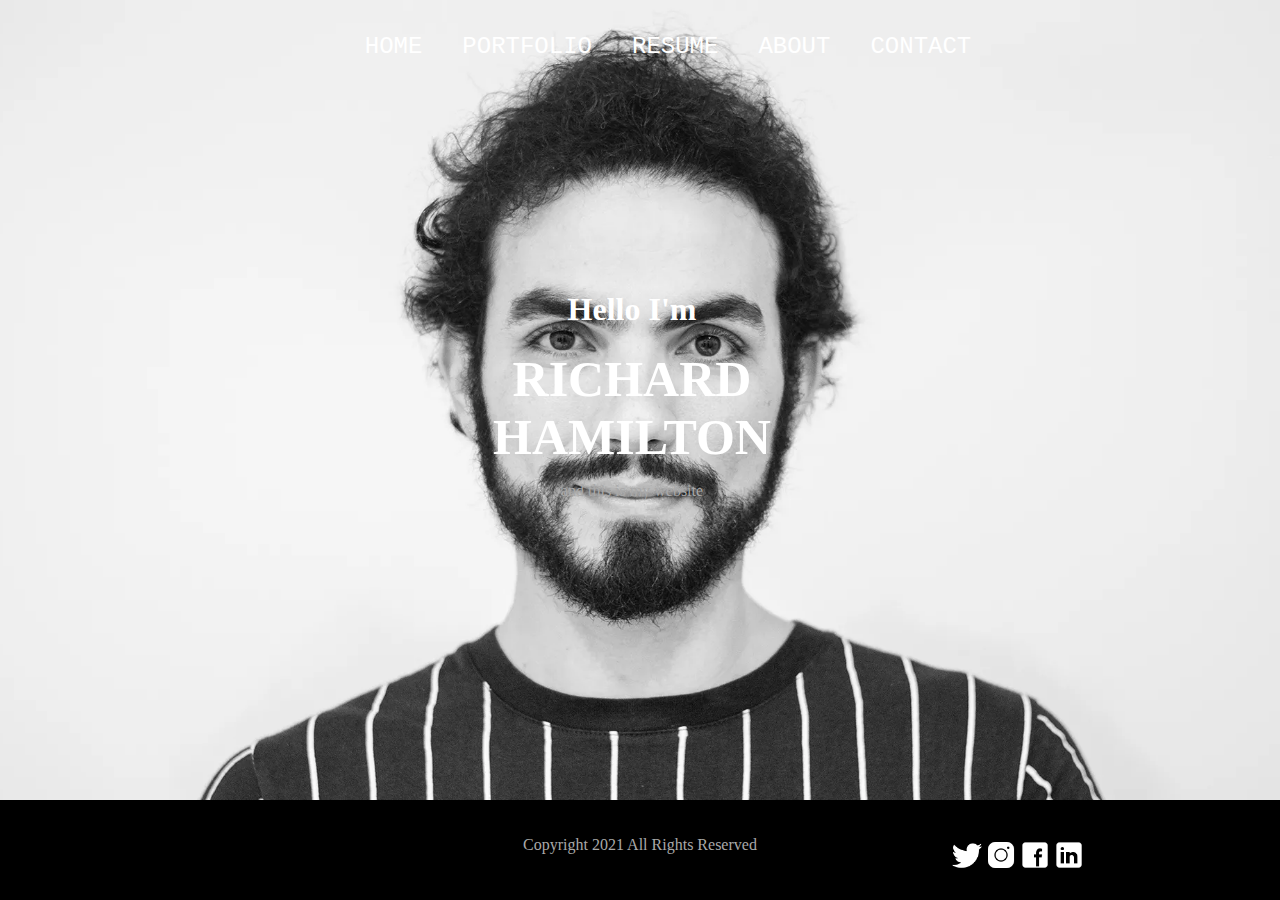
<file: index.html>
<!DOCTYPE html>
<html lang="en">
<head>
    <meta charset="UTF-8">
    <meta http-equiv="X-UA-Compatible" content="IE=edge">
    <meta name="viewport" content="width=device-width, initial-scale=1.0">

    <link rel="stylesheet" href="style.css">
    <link rel="stylesheet" href="resume.html">
    <title>Document</title>
</head>
<body style=" background-image: url(mainguy.webp)">
    <nav class= "navbar1">
       <ul class="list1">
            <li><a href="index.html" style=" cursor: pointer;">Home</a></li>
            <li><a href="./portfolio.html" style=" cursor: pointer;">Portfolio</a></li>
            <li><a href="resume.html" style=" cursor: pointer;">Resume</a></li>
            <li><a href="./about.html" style=" cursor: pointer;">About</a></li>
            <li><a href="./contact.html" style=" cursor: pointer;">Contact</a></li>
        </ul>
    </nav>
    <div class="mainsection">
        <div class="text">
         <h1>Hello I'm</h1>
         <strong class="name">Richard Hamilton</strong>
         <p class="headerp">and this is my website</p>
       </div>

    </div>
    <footer style="background-color: black;">
        <p class="footerp">Copyright    2021 All Rights Reserved</p>
        <nav class="navbar2">
            <a href="https://twitter.com/"><img src="white twitter.png" style=" height: 30px;"></a>
            <a href="https://instagram.com/"><img src="white insta.png" style=" height: 30px;"></a>
            <a href="https://www.facebook.com/"><img src="white facebook.png" style=" height: 30px;"></a>
            <a href="https://linkedin.com/"><img src="white linkedin.png" style=" height: 30px;"></a>
        </nav>
    </footer>   

</body>
</html>
</file>
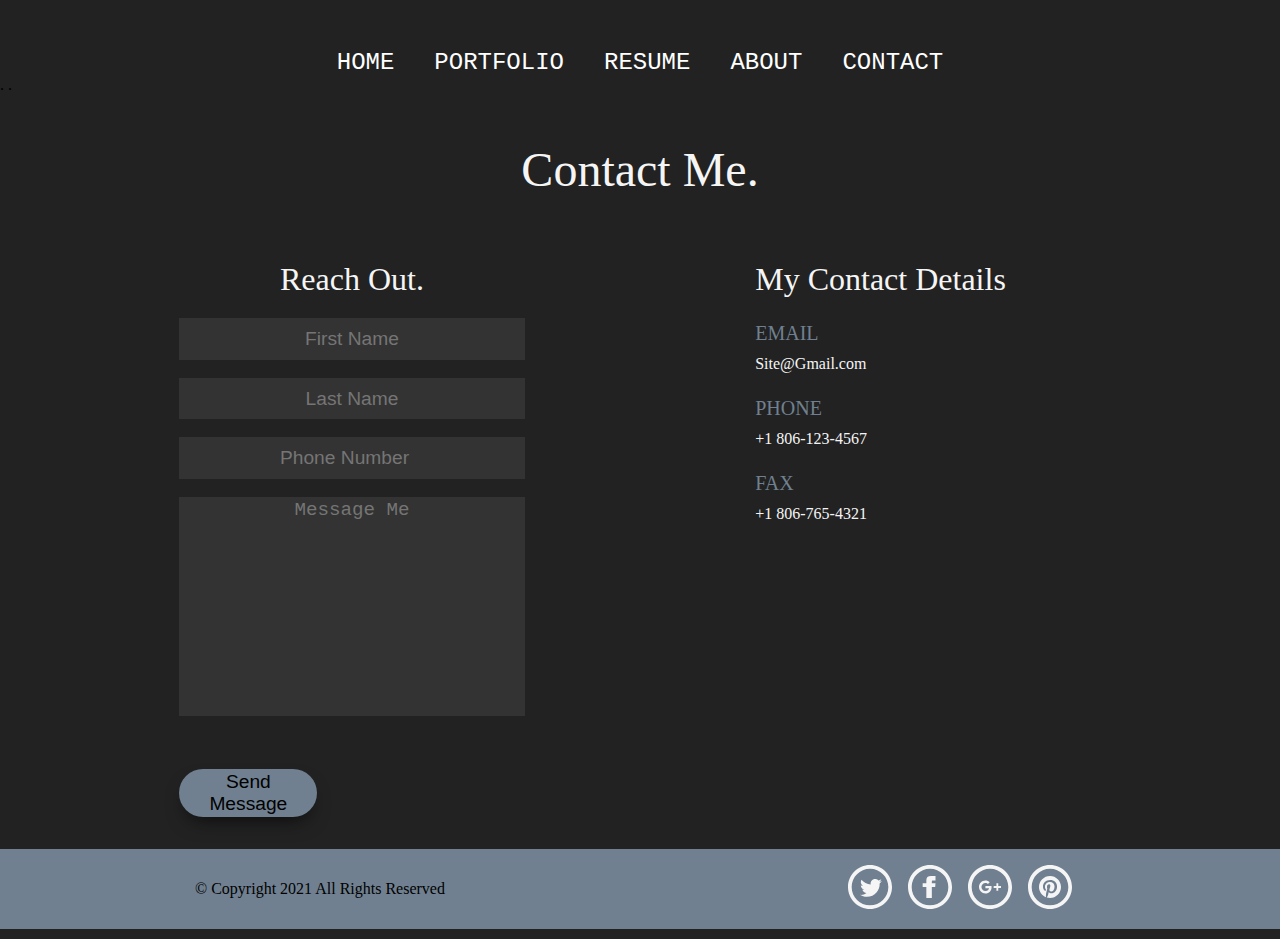
<file: contact.html>
<!DOCTYPE html>
<html lang="en">
<head>
    <meta charset="UTF-8">
    <meta http-equiv="X-UA-Compatible" content="IE=edge">
    <meta name="viewport" content="width=device-width, initial-scale=1.0">
    <link rel="stylesheet" href="contact.css">
    <title>Document</title>
</head>
<body>
    <div class="container">
        <nav class= "navbar1">
            <ul class="list1">
                 <li><a href="./index.html" style=" cursor: pointer;">Home</a></li>
                 <li><a href="./portfolio.html" style=" cursor: pointer;">Portfolio</a></li>
                 <li><a href="./resume.html" style=" cursor: pointer;">Resume</a></li>
                 <li><a href="./about.html" style=" cursor: pointer;">About</a></li>
                 <li><a href="./contact.html" style=" cursor: pointer;">Contact</a></li>
             </ul>
            </nav>
            . 
            .
            <nav class="mobile__menu">
                <button class="menu__toggle">
                    <span class="hamburger"></span>
                </button>
                <ul class="nav__list">
                    <li class="nav__item"><a href="./index.html" class="nav__link">HOME</a></li>

                    <li class="nav__item"><a href="./portfolio.html" class="nav__link">PORTFOLIO</a></li>

                    <li class="nav__item"><a href="./resume.html" class="nav__link">RESUME</a></li>

                    <li class="nav__item"><a href="./about.html" class="nav__link">ABOUT</a></li>

                    <li class="nav__item"><a href="./contact.html" class="nav__link">CONTACT</a></li>
                </ul>
            </nav>

            <h1 class="page-title">Contact Me.</h1>
        <div class="lower-container">
        <section class="send-message">
            <h3 class="message-title">Reach Out.</h3>
            <input type="text" id="fname" name="fname" placeholder="First Name">
            <br>
            <input type="text" id="lname" name="lname" placeholder="Last Name">
            <br>
            <input type="number" id="phone" name="phone" placeholder="Phone Number">
            <br>
            <textarea name="message-me" id="message-me" cols="30" rows="10"  placeholder="Message Me" maxlength="500"></textarea>
            <br>
            <button type="send" class="send-butt">Send Message</button>
        </section>
        <section class="my-info" >
            <h3 class="my-info-title">My Contact Details</h3>
            <div class="info-box">
                <li class="info-title">EMAIL</li>
                <li class="contact-info">Site@Gmail.com</li>
            </div>
            <div class="info-box">
                <li class="info-title">PHONE</li>
                <li class="contact-info">+1 806-123-4567</li>
            </div>
            <div class="info-box">
                <li class="info-title">FAX</li>
                <li class="contact-info">+1 806-765-4321</li>
            </div>
        </section>
    </div>

    <div class="footer">
        <p class="footer-p">© Copyright 2021 All Rights Reserved</p>
        <ul class="social-icons">
            <li>
                <a href="https://twitter.com/fwtemplates"><svg xmlns="http://www.w3.org/2000/svg" width="44" height="44" viewBox="0 0 24 24"><path class="soc-img" d="M12 2c5.514 0 10 4.486 10 10s-4.486 10-10 10-10-4.486-10-10 4.486-10 10-10zm0-2c-6.627 0-12 5.373-12 12s5.373 12 12 12 12-5.373 12-12-5.373-12-12-12zm6.5 8.778c-.441.196-.916.328-1.414.388.509-.305.898-.787 1.083-1.362-.476.282-1.003.487-1.564.597-.448-.479-1.089-.778-1.796-.778-1.59 0-2.758 1.483-2.399 3.023-2.045-.103-3.86-1.083-5.074-2.572-.645 1.106-.334 2.554.762 3.287-.403-.013-.782-.124-1.114-.308-.027 1.14.791 2.207 1.975 2.445-.346.094-.726.116-1.112.042.313.978 1.224 1.689 2.3 1.709-1.037.812-2.34 1.175-3.647 1.021 1.09.699 2.383 1.106 3.773 1.106 4.572 0 7.154-3.861 6.998-7.324.482-.346.899-.78 1.229-1.274z"/></svg></a>
            </li>
            <li>
                <a href="https://www.facebook.com/freewebsitetemplates"><svg xmlns="http://www.w3.org/2000/svg" width="44" height="44" viewBox="0 0 24 24"><path class="soc-img" d="M12 2c5.514 0 10 4.486 10 10s-4.486 10-10 10-10-4.486-10-10 4.486-10 10-10zm0-2c-6.627 0-12 5.373-12 12s5.373 12 12 12 12-5.373 12-12-5.373-12-12-12zm-2 10h-2v2h2v6h3v-6h1.82l.18-2h-2v-.833c0-.478.096-.667.558-.667h1.442v-2.5h-2.404c-1.798 0-2.596.792-2.596 2.308v1.692z"/></svg></a>
            </li>
            <li>
                <a href="https://plus.google.com/118363260425872001433"><svg xmlns="http://www.w3.org/2000/svg" width="44" height="44" viewBox="0 0 24 24"><path id="gplus" class="soc-img" d="M12 2c5.514 0 10 4.486 10 10s-4.486 10-10 10-10-4.486-10-10 4.486-10 10-10zm0-2c-6.627 0-12 5.373-12 12s5.373 12 12 12 12-5.373 12-12-5.373-12-12-12zm-2.5 11.5v1.2h1.985c-.08.514-.601 1.51-1.985 1.51-1.194 0-2.17-.99-2.17-2.21s.976-2.21 2.17-2.21c.681 0 1.135.29 1.396.541l.949-.916c-.61-.57-1.401-.915-2.345-.915-1.936 0-3.5 1.565-3.5 3.5s1.564 3.5 3.5 3.5c2.02 0 3.359-1.419 3.359-3.419 0-.23-.024-.405-.055-.58h-3.304zm0 0 8.5 1h-1.5v1.5h-1v-1.5h-1.5v-1h1.5v-1.5h1v1.5h1.5v1z"/></svg></a>
            </li>
            <li>
                <a href="https://www.pinterest.com/fwtemplates/_saved/"><svg xmlns="http://www.w3.org/2000/svg" width="44" height="44" viewBox="0 0 24 24"><path id="pinterest" class="soc-img" d="M12 2c5.514 0 10 4.486 10 10s-4.486 10-10 10-10-4.486-10-10 4.486-10 10-10zm0-2c-6.627 0-12 5.373-12 12s5.373 12 12 12 12-5.373 12-12-5.373-12-12-12zm0 6c-3.313 0-6 2.686-6 6 0 2.542 1.581 4.712 3.812 5.587-.052-.475-.1-1.203.022-1.721.108-.468.703-2.982.703-2.982s-.181-.359-.181-.891c0-.834.485-1.457 1.087-1.457.512 0 .759.385.759.845 0 .516-.328 1.285-.497 1.998-.142.598.3 1.084.889 1.084 1.066 0 1.887-1.124 1.887-2.747 0-1.437-1.032-2.441-2.507-2.441-1.707 0-2.709 1.28-2.709 2.604 0 .516.199 1.068.446 1.368.049.06.056.112.041.173l-.165.68c-.027.11-.088.134-.201.081-.75-.349-1.219-1.444-1.219-2.325 0-1.893 1.375-3.63 3.964-3.63 2.082 0 3.7 1.482 3.7 3.465 0 2.068-1.304 3.732-3.114 3.732-.608 0-1.179-.315-1.375-.689l-.374 1.426c-.135.521-.501 1.175-.746 1.573.562.173 1.16.267 1.778.267 3.313 0 6-2.687 6-6 0-3.314-2.687-6-6-6z"/></svg></a>
            </li>
        </ul>
</div>
    </div>
</body>
<script src="contact.js"></script>
</html>
</file>
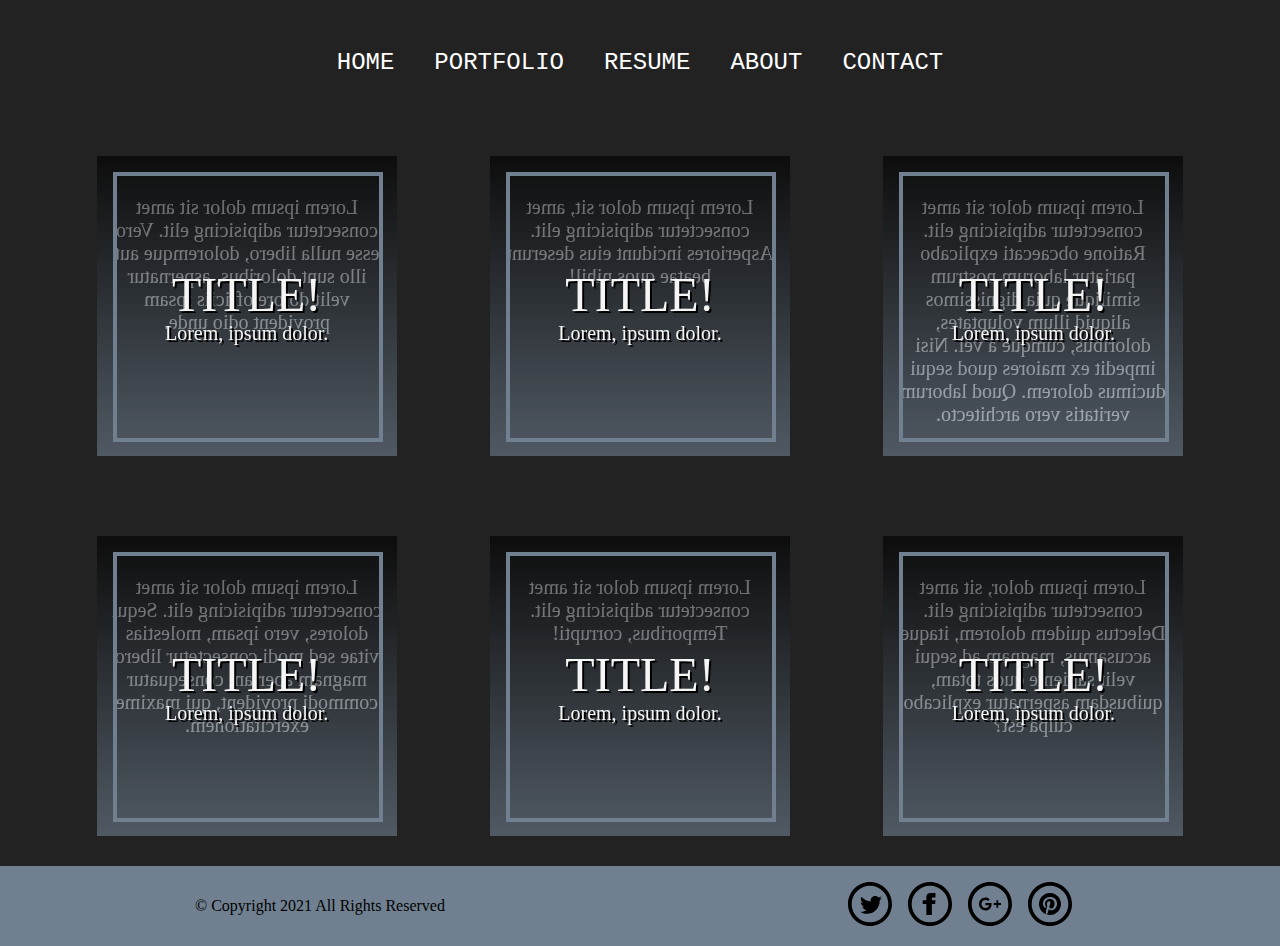
<file: portfolio.html>
<!DOCTYPE html>
<html lang="en">

<head>
    <meta charset="UTF-8">
    <meta http-equiv="X-UA-Compatible" content="IE=edge">
    <meta name="viewport" content="width=device-width, initial-scale=1.0">
    <link rel="stylesheet" href="portfolio.css">
    <title>Document</title>
</head>

<body>
    <div class="container">
        <nav class="navbar1">
            <ul class="list1">
                <li><a href="./index.html" style=" cursor: pointer;">Home</a></li>
                <li><a href="./portfolio.html" style=" cursor: pointer;">Portfolio</a></li>
                <li><a href="./resume.html" style=" cursor: pointer;">Resume</a></li>
                <li><a href="./about.html" style=" cursor: pointer;">About</a></li>
                <li><a href="./contact.html" style=" cursor: pointer;">Contact</a></li>
            </ul>
        </nav>
        <nav class="mobile__menu">
            <button class="menu__toggle">
                <span class="hamburger"></span>
            </button>
            <ul class="nav__list">
                <li class="nav__item"><a href="./index.html" class="nav__link">HOME</a></li>

                <li class="nav__item"><a href="./portfolio.html" class="nav__link">PORTFOLIO</a></li>

                <li class="nav__item"><a href="./resume.html" class="nav__link">RESUME</a></li>

                <li class="nav__item"><a href="./about.html" class="nav__link">ABOUT</a></li>

                <li class="nav__item"><a href="./contact.html" class="nav__link">CONTACT</a></li>
            </ul>
        </nav>
        <main class="main-content">
            <div class="gal-container">
                <div class="card card1">
                    <div class="card-content">
                        <div class="card-front" id="card1-front">
                            <h3 class="card-title" id="card1-title">
                                TITLE!
                            </h3>
                            <p class="card-subtitle" id="card1-subtitle">
                                Lorem, ipsum dolor.
                            </p>
                        </div>
                        <div class="card-back" id="card1-back">
                            <p class="card-body" id="card1-body">
                                Lorem ipsum dolor sit amet consectetur adipisicing elit. Vero esse nulla libero,
                                doloremque aut illo sunt doloribus, aspernatur velit dolore officiis ipsam provident
                                odio unde.
                            </p>
                        </div>
                    </div>
                </div>


                <div class="card card2">
                    <div class="card-content">
                        <div class="card-front" id="card2-front">
                            <h3 class="card-title" id="card2-title">
                                TITLE!
                            </h3>
                            <p class="card-subtitle" id="card2-subtitle">
                                Lorem, ipsum dolor.
                            </p>
                        </div>
                        <div class="card-back" id="card2-back">
                            <p class="card-body" id="card2-body">
                                Lorem ipsum dolor sit, amet consectetur adipisicing elit. Asperiores incidunt eius
                                deserunt beatae quos nihil!
                            </p>
                        </div>
                    </div>
                </div>


                <div class="card card3">
                    <div class="card-content">
                        <div class="card-front" id="card3-front">
                            <h3 class="card-title" id="card3-title">
                                TITLE!
                            </h3>
                            <p class="card-subtitle" id="card3-subtitle">
                                Lorem, ipsum dolor.
                            </p>
                        </div>
                        <div class="card-back" id="card3-back">
                            <p class="card-body" id="card3-body">
                                Lorem ipsum dolor sit amet consectetur adipisicing elit. Ratione obcaecati explicabo
                                pariatur laborum nostrum similique quia dignissimos aliquid illum voluptates, doloribus,
                                cumque a vel. Nisi impedit ex maiores quod sequi ducimus dolorem. Quod laborum veritatis
                                vero architecto.
                            </p>
                        </div>
                    </div>
                </div>


                <div class="card card4">
                    <div class="card-content">
                        <div class="card-front" id="card4-front">
                            <h3 class="card-title" id="card4-title">
                                TITLE!
                            </h3>
                            <p class="card-subtitle" id="card4-subtitle">
                                Lorem, ipsum dolor.
                            </p>
                        </div>
                        <div class="card-back" id="card4-back">
                            <p class="card-body" id="card4-body">
                                Lorem ipsum dolor sit amet consectetur adipisicing elit. Sequi dolores, vero ipsam,
                                molestias vitae sed modi consectetur libero magnam aperiam consequatur commodi
                                provident, qui maxime exercitationem.
                            </p>
                        </div>
                    </div>
                </div>


                <div class="card card5">
                    <div class="card-content">
                        <div class="card-front" id="card5-front">
                            <h3 class="card-title" id="card5-title">
                                TITLE!
                            </h3>
                            <p class="card-subtitle" id="card5-subtitle">
                                Lorem, ipsum dolor.
                            </p>
                        </div>
                        <div class="card-back" id="card5-back">
                            <p class="card-body" id="card5-body">
                                Lorem ipsum dolor sit amet consectetur adipisicing elit. Temporibus, corrupti!
                            </p>
                        </div>
                    </div>
                </div>


                <div class="card card6">
                    <div class="card-content">
                        <div class="card-front" id="card6-front">
                            <h3 class="card-title" id="card6-title">
                                TITLE!
                            </h3>
                            <p class="card-subtitle" id="card6-subtitle">
                                Lorem, ipsum dolor.
                            </p>
                        </div>
                        <div class="card-back" id="card6-back">
                            <p class="card-body" id="card6-body">
                                Lorem ipsum dolor, sit amet consectetur adipisicing elit. Delectus quidem dolorem,
                                itaque accusamus, magnam ad sequi velit sapiente quos totam, quibusdam aspernatur
                                explicabo culpa est?
                            </p>
                        </div>
                    </div>
                </div>
        </main>
    </div>
    <div class="footer">
        <p class="footer-p">© Copyright 2021 All Rights Reserved</p>
        <ul class="social-icons">
            <li>
                <a href="https://twitter.com/fwtemplates"><svg xmlns="http://www.w3.org/2000/svg" width="44" height="44"
                        viewBox="0 0 24 24">
                        <path class="soc-img"
                            d="M12 2c5.514 0 10 4.486 10 10s-4.486 10-10 10-10-4.486-10-10 4.486-10 10-10zm0-2c-6.627 0-12 5.373-12 12s5.373 12 12 12 12-5.373 12-12-5.373-12-12-12zm6.5 8.778c-.441.196-.916.328-1.414.388.509-.305.898-.787 1.083-1.362-.476.282-1.003.487-1.564.597-.448-.479-1.089-.778-1.796-.778-1.59 0-2.758 1.483-2.399 3.023-2.045-.103-3.86-1.083-5.074-2.572-.645 1.106-.334 2.554.762 3.287-.403-.013-.782-.124-1.114-.308-.027 1.14.791 2.207 1.975 2.445-.346.094-.726.116-1.112.042.313.978 1.224 1.689 2.3 1.709-1.037.812-2.34 1.175-3.647 1.021 1.09.699 2.383 1.106 3.773 1.106 4.572 0 7.154-3.861 6.998-7.324.482-.346.899-.78 1.229-1.274z" />
                    </svg></a>
            </li>
            <li>
                <a href="https://www.facebook.com/freewebsitetemplates"><svg xmlns="http://www.w3.org/2000/svg"
                        width="44" height="44" viewBox="0 0 24 24">
                        <path class="soc-img"
                            d="M12 2c5.514 0 10 4.486 10 10s-4.486 10-10 10-10-4.486-10-10 4.486-10 10-10zm0-2c-6.627 0-12 5.373-12 12s5.373 12 12 12 12-5.373 12-12-5.373-12-12-12zm-2 10h-2v2h2v6h3v-6h1.82l.18-2h-2v-.833c0-.478.096-.667.558-.667h1.442v-2.5h-2.404c-1.798 0-2.596.792-2.596 2.308v1.692z" />
                    </svg></a>
            </li>
            <li>
                <a href="https://plus.google.com/118363260425872001433"><svg xmlns="http://www.w3.org/2000/svg"
                        width="44" height="44" viewBox="0 0 24 24">
                        <path id="gplus" class="soc-img"
                            d="M12 2c5.514 0 10 4.486 10 10s-4.486 10-10 10-10-4.486-10-10 4.486-10 10-10zm0-2c-6.627 0-12 5.373-12 12s5.373 12 12 12 12-5.373 12-12-5.373-12-12-12zm-2.5 11.5v1.2h1.985c-.08.514-.601 1.51-1.985 1.51-1.194 0-2.17-.99-2.17-2.21s.976-2.21 2.17-2.21c.681 0 1.135.29 1.396.541l.949-.916c-.61-.57-1.401-.915-2.345-.915-1.936 0-3.5 1.565-3.5 3.5s1.564 3.5 3.5 3.5c2.02 0 3.359-1.419 3.359-3.419 0-.23-.024-.405-.055-.58h-3.304zm0 0 8.5 1h-1.5v1.5h-1v-1.5h-1.5v-1h1.5v-1.5h1v1.5h1.5v1z" />
                    </svg></a>
            </li>
            <li>
                <a href="https://www.pinterest.com/fwtemplates/_saved/"><svg xmlns="http://www.w3.org/2000/svg"
                        width="44" height="44" viewBox="0 0 24 24">
                        <path id="pinterest" class="soc-img"
                            d="M12 2c5.514 0 10 4.486 10 10s-4.486 10-10 10-10-4.486-10-10 4.486-10 10-10zm0-2c-6.627 0-12 5.373-12 12s5.373 12 12 12 12-5.373 12-12-5.373-12-12-12zm0 6c-3.313 0-6 2.686-6 6 0 2.542 1.581 4.712 3.812 5.587-.052-.475-.1-1.203.022-1.721.108-.468.703-2.982.703-2.982s-.181-.359-.181-.891c0-.834.485-1.457 1.087-1.457.512 0 .759.385.759.845 0 .516-.328 1.285-.497 1.998-.142.598.3 1.084.889 1.084 1.066 0 1.887-1.124 1.887-2.747 0-1.437-1.032-2.441-2.507-2.441-1.707 0-2.709 1.28-2.709 2.604 0 .516.199 1.068.446 1.368.049.06.056.112.041.173l-.165.68c-.027.11-.088.134-.201.081-.75-.349-1.219-1.444-1.219-2.325 0-1.893 1.375-3.63 3.964-3.63 2.082 0 3.7 1.482 3.7 3.465 0 2.068-1.304 3.732-3.114 3.732-.608 0-1.179-.315-1.375-.689l-.374 1.426c-.135.521-.501 1.175-.746 1.573.562.173 1.16.267 1.778.267 3.313 0 6-2.687 6-6 0-3.314-2.687-6-6-6z" />
                    </svg></a>
            </li>
        </ul>
    </div>
    </div>
</body>
<script src="portfolio.js"></script>
</html>
</file>
<file: style.css>
body{
    background-size: cover;
    background-repeat: no-repeat;
    background-attachment: fixed;
    background-position: center center;
    width: 100%;
}
.navbar1{
    display: flex;
    background: transparent;
    align-items: center;
    justify-content: center;

}
.list1{
    display: flex;
    flex-direction: row;
    gap: 40px;
    font-size: x-large;
    list-style: none;
    
}
a{
    text-decoration: none;
    color: White;
    text-transform: uppercase;
    font-family: 'Courier New', Courier, monospace;
    cursor: pointer;
}
a:hover{
    color: green;
}
.mainsection{
    width: 100%;
    text align: center;
    height: 700px;
}
.text{
  text-align: center;
  position: absolute;
  top: 30%;
  right: 35%;
  height: 200px;
  width: 400px;
}
h1{
    font-weight: 200px;
    color: white;
}
.name{
    font-size: 50px;
    text-transform: uppercase;
    color: white;
}
p{
   color: darkgray;
}
.footerp{
    position: relative;
    top: 20%;
    
}
footer{
    position: static;
    text-align: center;
    position: fixed;
    bottom:0;
    left: 0;
    width: 100%;
    height: 100px;


}
.navbar2{
    position: absolute;
    bottom: 25%;
    right: 15%;
    align-items: center;
    width: 140px;
    
    
}
@media (max-width: 790px){
    body{
        background-size: cover;
        background-repeat: no-repeat;
        background-attachment: fixed;
        background-position: center center;
        width: 100%;
    }
    .navbar1{
        display: flex;
        background: transparent;
        align-items: center;
        justify-content: center;
    
    }
    .list1{
        display: flex;
        flex-direction: row;
        gap: 40px;
        font-size: x-large;
        list-style: none;
        
    }
    a{
        text-decoration: none;
        color: White;
        text-transform: uppercase;
        font-family: 'Courier New', Courier, monospace;
    }
    a:hover{
        color: green;
    }
    .mainsection{
        width: 100%;
        text align: center;
    }
    .text{
      text-align: center;
      position: absolute;
      top: 30%;
      right: 35%;
      height: 200px;
      width: 400px;
    }
    h1{
        font-weight: 200px;
        color: darkgray;
    }
    .name{
        font-size: 50px;
        text-transform: uppercase;
        color:darkgray;
    }
    p{
       color: darkgray;
    }
    .footerp{
        position: relative;
        top: 20%;
        
    }
    footer{
        text-align: center;
        position: fixed;
        bottom:0;
        left: 0;
        width: 100%;
        height: 100px;
    
    
    }
    .navbar2{
        position: absolute;
        bottom: 25%;
        right: 5%;
        align-items: center;
        width: 140px;
        
        
    }
}
@media (max-width: 580px){
    body{
        background-size: cover;
        background-repeat: no-repeat;
        background-attachment: fixed;
        background-position: center center;
        width: 100%;
    }
    .navbar1{
        display: flex;
        background: transparent;
        align-items: center;
        justify-content: center;
    
    }
    .list1{
        display: flex;
        flex-direction: row;
        gap: 10px;
        font-size: x-large;
        list-style: none;
        
    }
    a{
        text-decoration: none;
        color: White;
        text-transform: uppercase;
        font-family: 'Courier New', Courier, monospace;
    }
    a:hover{
        color: green;
    }
    .mainsection{
        width: 100%;
        text align: center;
    }
    .text{
      text-align: center;
      position: absolute;
      top: 30%;
      right: 35%;
      height: 200px;
      width: 400px;
    }
    h1{
        font-weight: 200px;
        color: darkgray;
    }
    .name{
        font-size: 50px;
        text-transform: uppercase;
        color:darkgray;
    }
    p{
       color: darkgray;
    }
    .footerp{
        top: 15%;
        right: 20%;
        
    }
    footer{
        position: fixed;
        bottom:0;
        left: 0;
        width: 100%;
        height: 100px;
    
    
    }
    .navbar2{
        position: absolute;
        bottom: 35%;
        right: 10%;
        align-items: center;
        width: 140px;
        
        
    }
}
@media (max-width: 314px){
    body{
        background-size: cover;
        background-repeat: no-repeat;
        background-attachment: fixed;
        background-position: center center;
        width: 100%;
    }
    .navbar1{
        display: flex;
        padding-top: 5px;
        position: absolute;
        right: 10px;
        background: transparent;
        align-items: center;
        justify-content: center;
    
    }
    .list1{
        display: flex;
        flex-direction: row;

        gap: 3px;
        font-size: small;
        list-style: none;
        
    }
    a{
        text-decoration: none;
        color: gray;
        text-transform: uppercase;
        font-family: 'Courier New', Courier, monospace;
    }
    a:hover{
        color: green;
    }
    .mainsection{
        width: 100%;
        text align: center;
    }
    .text{
      text-align: center;
      position: absolute;
      top: 30%;
      right: 4%;
      height: 200px;
      width: 400px;
    }
    h1{
        font-weight: 200px;
        color: darkgray;
    }
    .name{
        font-size: 50px;
        text-transform: uppercase;
        color:darkgray;
    }
    p{
       color: darkgray;
    }
    .footerp{
        top: 4%;
        right:1%
        
    }
    footer{
        position: fixed;
        bottom:0;
        left: 0;
        width: 100%;
        height: 100px;
    
    
    }
    .navbar2{
        position: absolute;
        bottom: 10%;
        right: 30%;
        align-items: center;
        width: 140px;
        
        
    }
}
</file>
<file: contact.css>
html {
    box-sizing: border-box;
    font-size: 16px;
    background-color: #222222;
  }
  
  *, *:before, *:after {
    box-sizing: inherit;
  }
  
  body, h1, h2, h3, h4, h5, h6, p, ol, ul {
    margin: 0;
    padding: 0;
    font-weight: normal;
  }
  
  ol, ul, li {
    list-style: none;
  }
  
  img {
    max-width: 100%;
    height: auto;
  }
  /* ------------------------------------ */
  /* ------------------------------------ */
.container{
    width: 100vw;
    height: 100%;
}

.navbar1{
  display: flex;
  background: transparent;
  align-items: center;
  justify-content: center;
  padding-top: 3em;
  z-index: 9;
  background-color: #222222;
}

.list1{
  display: flex;
  flex-direction: row;
  gap: 40px;
  font-size: x-large;
  list-style: none;
  
}

a{
  text-decoration: none;
  color: White;
  text-transform: uppercase;
  font-family: 'Courier New', Courier, monospace;
}

a:hover{
  color: green;
}

.mobile__menu{
  display: none;
  background: slategray;
  position: absolute;
  right: 0;
  transform: translateX(100%);
  transition: transform 300ms cubic-bezier(.5, 0, .5, 1) 
}

.menu__toggle{
  position: absolute;
  top: 2em;
  left: 0;
  transform: translateX(-100%);
  background: slategray;
  padding: 1em .5em;
  border: 0;
  border-radius: .25em 0 0 .25em;
}

.hamburger{
  display: block;
  position: relative;
}

.hamburger,
.hamburger::before,
.hamburger::after {
  width: 2em;
  height: 3px;
  background: #222222;
  transition: transform 250ms ease-in-out, opacity 200ms linear;
}

.hamburger::before,
.hamburger::after {
  content: "";
  position: absolute;
  left: 0;
}

.hamburger::before{
  bottom: 6px;
}

.hamburger::after{
  top: 6px;
}

.nav-open .mobile__menu {
  transform: translateX(0);
}

.nav-open .hamburger {
  transform: rotate(45deg);
}

.nav-open .hamburger::before {
  opacity: 0;
}

.nav-open .hamburger::after {
  transform: rotate(90deg) translate(-6px);
}

.nav__list {
  list-style: none;
  margin: 0;
  padding: 0;
  display: flex;
  flex-direction: column;
  height: 40vh;
  overflow: hidden;
  padding: 3em 6em;
}

.nav__item {
  margin-bottom: 2em;
}

.nav__link {
  text-decoration: none;
  color: #222222;
  font-size: 1.25em;
  font-weight: bold;
}

.nav__link:hover {
  text-decoration: underline;
  color: whitesmoke;
}

.page-title{
    font-size: 3em;
    color: whitesmoke;
    text-align: center;
    padding-top: 1em;
    margin-bottom: 5%;
}

.lower-container{
    display: flex;
    width: 90%;
    height: auto;
    margin: 0 auto;
    padding-bottom: 2em;
    justify-content: space-around;
}

#fname{
    height: 15%;
    font-size: 1.2em;
    border: none;
    background-color: rgb(51,51,51);
    text-align: center;
    color: slategray;
}

#lname{
    height: 15%;
    font-size: 1.2em;
    border: none;
    background-color: rgb(51,51,51);
    text-align: center;
    color: slategray;
}

#phone{
    height: 15%;
    font-size: 1.2em;
    border: none;
    background-color: rgb(51,51,51);
    text-align: center;
    color: slategray;
}

#message-me{
    resize: none;
    height: 80%;
    font-size: 1.2em;
    background-color: rgb(51,51,51);
    margin-bottom: 35px;
    text-align: center;
    border: none;
    color: slategray;
}

.send-butt{
    height: 5em;
    width: 40%;
    border: none;
    border-radius: 2em;
    font-size: 1.2em;
    transition: all 0.5s;
    cursor: pointer;
    box-shadow: 0 10px 20px -8px rgba(0, 0, 0,.7);
    background-color: slategray;
}

.send-butt{
    cursor: pointer;
    display: inline-block;
    position: relative;
    transition: 0.5s;
    }
    
    .send-butt:after {
    content: '»';
    position: absolute;
    opacity: 0;  
    top: 15px;
    right: -20px;
    transition: 0.5s;
    }
    
    .send-butt:hover{
    padding-right: 24px;
    padding-left:8px;
    }
    
    .send-butt:hover:after {
    opacity: 1;
    right: 10px;
    }

.send-message{
    display: flex;
    flex-direction: column;
    width: 30%;
}

.message-title{
    color: whitesmoke;
    font-size: 2em;
    text-align: center;
    margin-bottom: 20px;
}

.my-info{
    display: flex;
    flex-direction: column;
    row-gap: 1.5em;
    width: 30%;
}

.my-info-title{
    font-size: 2em;
    color: whitesmoke;
}

.info-title{
    font-size: 1.25em;
    color: slategray;
    padding-bottom: .5em;
}

.contact-info{
    font-size: 1em;
    color: whitesmoke;
}

.footer{
    background-color: slategray;
    color: white;
    width: 100%;
    height: 5em;
    display: grid;
    grid-template-columns: 1fr 1fr;
    grid-template-areas: 
    "copy-rights soc-icons";
    justify-items: center;
    align-items: center;
    /* position: fixed;
    bottom: 0; */
  }

  .footer-p{
      color: black;
  }
  
  .social-icons{
    grid-area: soc-icons;
    display: flex;
    flex-direction: row;
    justify-content: center;
    grid-column-gap: 5%;
    width: 50%; 
    height: auto;
  }
  
  .soc-img{
    fill: whitesmoke;
  }
  
  .soc-img:hover{
    fill: blue;
    height: 44px;
    width: 44px;
  }
  
  #gplus:hover{
    fill: #D84738;
    height: 44px;
    width: 44px;
  }
  
  #pinterest:hover{
    fill: #D84738;
    height: 44px;
    width: 44px;
  }

 @media only screen and (max-width: 850px){
   .lower-container{
     width: 95%;
     margin: 0;
   }

   .send-message{
     width: 50%;
   }
   .send-butt{
     width: 75%;
   }
 }

 @media only screen and (max-width: 620px){
   .navbar1{
     display: none;
   }

   .mobile__menu{
     display: block;
   }
}

 @media only screen and (max-width: 500px){
   .footer{
     display: flex;
     flex-direction: column;
     row-gap: 10px;
   }

   .footer-p{
     padding-top: 4px;
   }
 }

 @media only screen and (max-width: 450px){
   .lower-container{
     flex-direction: column;
     align-items: center;
   }

   .send-message{
     width: 95%;
   }

   #fname, #lname, #phone{
     height: 2em;
   }

   .send-butt{
     height: 3em;
   }

   .my-info{
     width: 90%;
   }

   .contact-info{
     font-size: 1.25em;
   }
 }
</file>
<file: portfolio.css>
html {
    box-sizing: border-box;
    font-size: 16px;
    background-color: #222222;
  }
  
  *, *:before, *:after {
    box-sizing: inherit;
  }
  
  body, h1, h2, h3, h4, h5, h6, p, ol, ul {
    margin: 0;
    padding: 0;
    font-weight: normal;
  }
  
  ol, ul {
    list-style: none;
  }
  
  img {
    max-width: 100%;
    height: auto;
  }
/* -------------------------------------------------------------------------------------------------------------------------------------------------------------------------------------------- */


.container{
    height: 100%;
    width: 100%;
    
    padding: 0;
    margin: 0;
}

.navbar1{
  display: flex;
  background: transparent;
  align-items: center;
  justify-content: center;
  padding-top: 3em;

}

.list1{
  display: flex;
  flex-direction: row;
  gap: 40px;
  font-size: x-large;
  list-style: none;
  
}

a{
  text-decoration: none;
  color: White;
  text-transform: uppercase;
  font-family: 'Courier New', Courier, monospace;
}

a:hover{
  color: green;
}

.mobile__menu{
  display: none;
  background: slategray;
  position: absolute;
  right: 0;
  z-index: 9;
  transform: translateX(100%);
  transition: transform 300ms cubic-bezier(.5, 0, .5, 1) 
}

.menu__toggle{
  position: absolute;
  top: 2em;
  left: 0;
  transform: translateX(-100%);
  background: slategray;
  padding: 1em .5em;
  border: 0;
  border-radius: .25em 0 0 .25em;
}

.hamburger{
  display: block;
  position: relative;
}

.hamburger,
.hamburger::before,
.hamburger::after {
  width: 2em;
  height: 3px;
  background: #222222;
  transition: transform 250ms ease-in-out, opacity 200ms linear;
}

.hamburger::before,
.hamburger::after {
  content: "";
  position: absolute;
  left: 0;
}

.hamburger::before{
  bottom: 6px;
}

.hamburger::after{
  top: 6px;
}

.nav-open .mobile__menu {
  transform: translateX(0);
}

.nav-open .hamburger {
  transform: rotate(45deg);
}

.nav-open .hamburger::before {
  opacity: 0;
}

.nav-open .hamburger::after {
  transform: rotate(90deg) translate(-6px);
}

.nav__list {
  list-style: none;
  margin: 0;
  padding: 0;
  display: flex;
  flex-direction: column;
  height: 40vh;
  overflow: hidden;
  padding: 3em 6em;
  z-index: 9;
}

.nav__item {
  margin-bottom: 2em;
}

.nav__link {
  text-decoration: none;
  color: #222222;
  font-size: 1.25em;
  font-weight: bold;
}

.nav__link:hover {
  text-decoration: underline;
  color: whitesmoke;
}
/* -------------------------------------------------------------------------------------------------------------------------------------------------------------------------------------------- */
.main-content{
  max-width: 1100px;
  display: flex;
  padding-top: 5em;
  margin: 0 auto;
  align-items: center;
  
}

.gal-container{
    display: flex;
    gap: 5em;
    flex-wrap: wrap;
    justify-content: space-around;
    width: 100%;
    height: auto;
    margin: 0 auto;
}

.card{
    height: 300px;
    width: 300px;
}

.card-content{
    text-align: center;
    position: relative;
    width: 100%;
    height: 100%;
    transition: transform 1s;
    transform-style: preserve-3d;
}

.card:hover .card-content{
    transform: rotateY(.5turn);
}

.card-front,
.card-back{
    position: absolute;
    top: 0;
    bottom: 0;
    left: 0;
    right: 0;
    backface-visibility: hidden;
    transform-style: preserve-3d;
}

.card-front{
    background-position: center;
    background-repeat: no-repeat;
    display: flex;
    flex-direction: column;
    justify-content: center;
}

.card-front::after{
    content: "";
    position: absolute;
    top: 0;
    left: 0;
    width: 100%;
    height: 100%;
    background-image: linear-gradient(180deg, #000000, #708090);
    opacity: .6;
}

.card-front::before{
    content: "";
    position: absolute;
    --spacer: 1em;
    top: var(--spacer);
    left: var(--spacer);
    bottom: var(--spacer);
    right: var(--spacer);
    width: 90%;
    height: 90%;
    border: 4px solid slategray;
    transform: translateZ(2em);
}

#card1-front{
    background-image: url(https://images.unsplash.com/photo-1509395176047-4a66953fd231?ixid=MnwxMjA3fDB8MHxzZWFyY2h8MTN8fHdlYiUyMGRldmVsb3BtZW50fGVufDB8MnwwfHw%3D&ixlib=rb-1.2.1&auto=format&fit=crop&w=500&q=60);
   
}

#card2-front{
    background-image: url(https://images.unsplash.com/photo-1561480643-94fba607e578?ixid=MnwxMjA3fDB8MHxzZWFyY2h8NHx8d2ViJTIwZGV2ZWxvcG1lbnR8ZW58MHwyfDB8fA%3D%3D&ixlib=rb-1.2.1&auto=format&fit=crop&w=500&q=60);

}

#card3-front{
    background-image: url(https://images.unsplash.com/photo-1471970394675-613138e45da3?ixid=MnwxMjA3fDB8MHxzZWFyY2h8MjR8fHdlYnNpdGV8ZW58MHwyfDB8fA%3D%3D&ixlib=rb-1.2.1&auto=format&fit=crop&w=500&q=60);
}

#card4-front{
    background-image: url(https://images.unsplash.com/photo-1536104968055-4d61aa56f46a?ixid=MnwxMjA3fDB8MHxzZWFyY2h8NTB8fHdlYnNpdGV8ZW58MHwyfDB8fA%3D%3D&ixlib=rb-1.2.1&auto=format&fit=crop&w=500&q=60);
}

#card5-front{
    background-image: url(https://images.unsplash.com/photo-1577375729152-4c8b5fcda381?ixid=MnwxMjA3fDB8MHxzZWFyY2h8NXx8dGVjaG5vbG9neXxlbnwwfDJ8MHx8&ixlib=rb-1.2.1&auto=format&fit=crop&w=500&q=60);
}

#card6-front{
    background-image: url(https://images.unsplash.com/photo-1593508512255-86ab42a8e620?ixid=MnwxMjA3fDB8MHxzZWFyY2h8NHx8dGVjaG5vbG9neXxlbnwwfDJ8MHx8&ixlib=rb-1.2.1&auto=format&fit=crop&w=500&q=60);
}

.card-title{
    font-size: 3em;
    transform: translateZ(2.25em);
    color: whitesmoke;
    text-shadow: 2px 2px black;

}

.card-subtitle{
    font-size: 1.25em;
    transform: translateZ(3em);  
    color: whitesmoke;
    text-shadow: 2px 2px black;
}

.card-back{
    background: slategray;
    transform: rotateY(.5turn);
}

.card-body{
    transform: translateZ(3em);
    text-align: center;
    padding-top: 2em;
    font-size: 1.25em;
    color: whitesmoke;
    text-shadow: 2px 2px #222222;
    width: 90%;
    height: auto;
    margin: 0 auto;
}

.card-back::after{
    content: "";
    position: absolute;
    top: 0;
    left: 0;
    width: 100%;
    height: 100%;
    background-image: linear-gradient(120deg, #708090, #000000);
    opacity: 1;   
}

/* -------------------------------------------------------------------------------------------------------------------------------------------------------------------------------------------- */
/* Ask why postion absolute and fixed with bottom "0" leaves a white gap */
.footer{
    background-color: slategray;
    color: white;
    width: 100%;
    height: 5em;
    margin-top: 30px;
    display: grid;
    grid-template-columns: 1fr 1fr;
    grid-template-areas: 
    "copy-rights soc-icons";
    justify-items: center;
    align-items: center;
    /* position: fixed;
    bottom: 0; */
  }

  .footer-p{
      color: black;
  }
  
  .social-icons{
    grid-area: soc-icons;
    display: flex;
    flex-direction: row;
    justify-content: center;
    grid-column-gap: 5%;
    width: 50%; 
    height: auto;
  }
  
  .soc-img{
    fill: black;
  }
 
                                                                        /* ask how to make the whole area hover active */
  .soc-img:hover{
    fill: blue;
    height: 44px;
    width: 44px;
  }
  
  #gplus:hover{
    fill: #D84738;
    height: 44px;
    width: 44px;
  }
  
  #pinterest:hover{
    fill: #D84738;
    height: 44px;
    width: 44px;
  }

  @media only screen and (max-width: 620px){
    .navbar1{
      display: none;
    }
 
    .mobile__menu{
      display: block;
    }
 }

  @media only screen and (max-width: 500px) {
    .footer{
      display: flex;
      flex-direction: column;
      justify-content: space-evenly;
      width: 100%; 
    }    
  }
</file>
